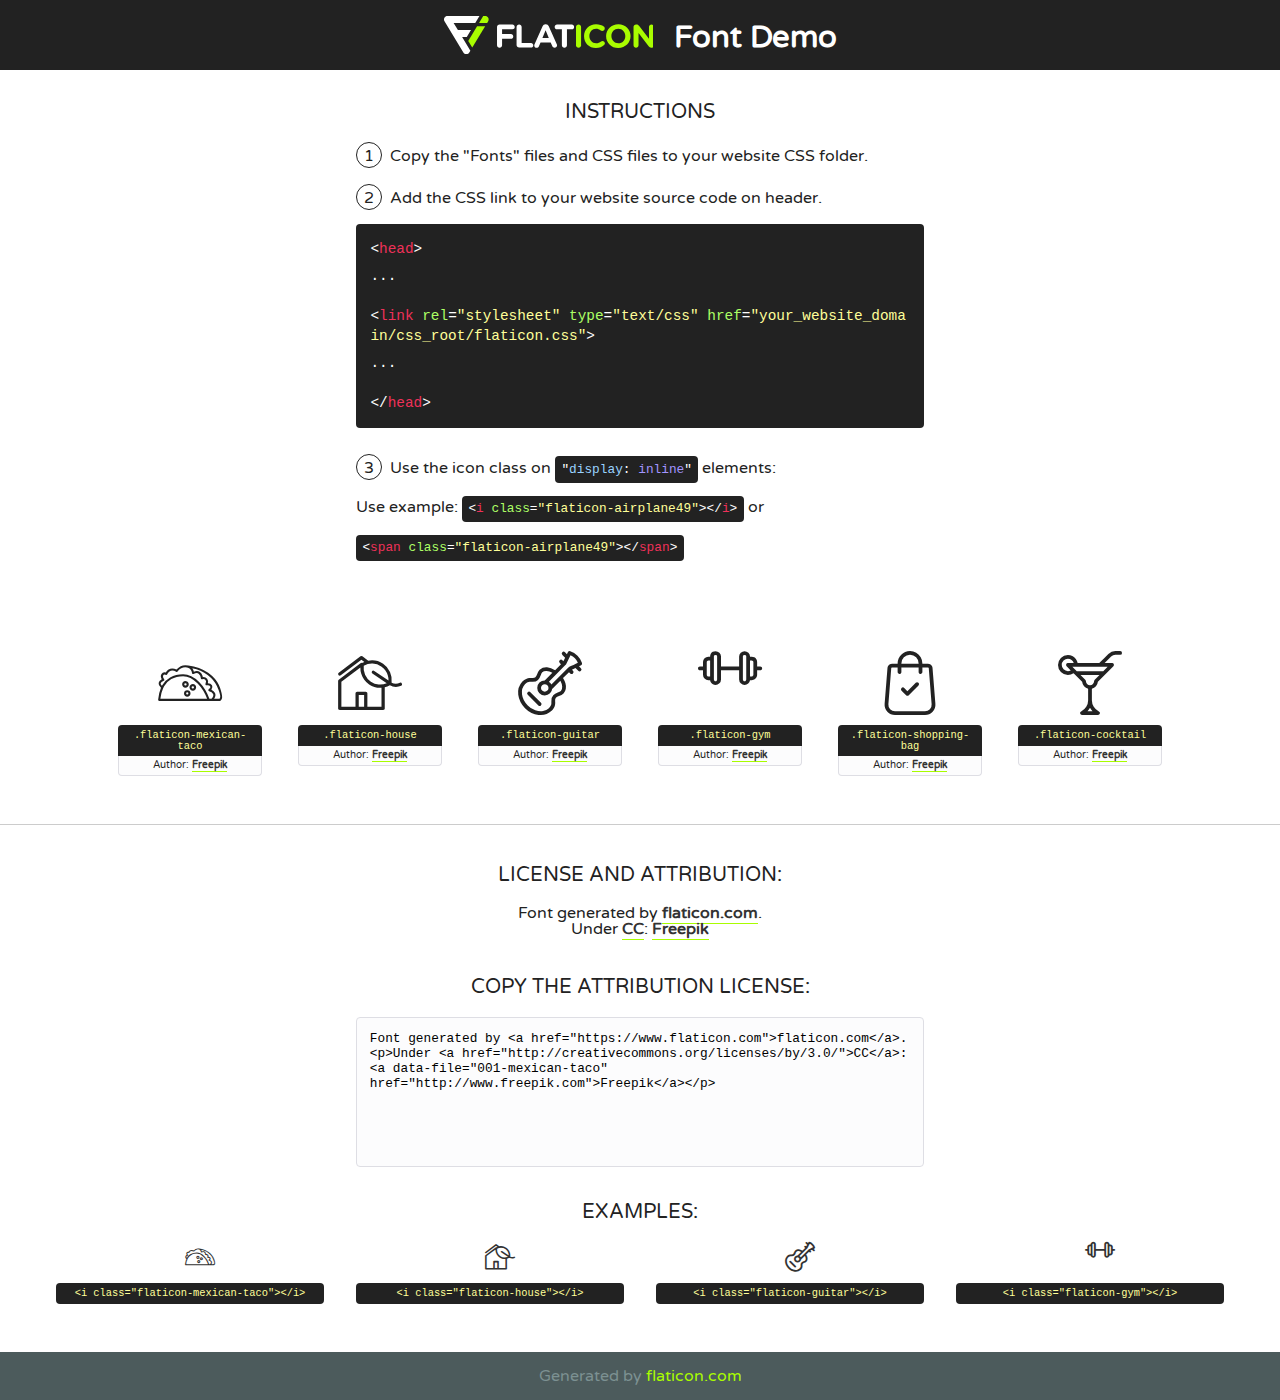
<file: static/fonts/flaticon/font/flaticon.html>
<!DOCTYPE html>
<!--
  Flaticon icon font: Flaticon
  Creation date: 11/02/2019 11:47
-->
<html>
<!DOCTYPE html>
<html>

<head>
    <title>Flaticon WebFont</title>
    <link href="http://fonts.googleapis.com/css?family=Varela+Round" rel="stylesheet" type="text/css" />
    <link rel="stylesheet" type="text/css" href="flaticon.css">
    <meta charset="UTF-8">
    <style>
    html, body, div, span, applet, object, iframe,
    h1, h2, h3, h4, h5, h6, p, blockquote, pre,
    a, abbr, acronym, address, big, cite, code,
    del, dfn, em, img, ins, kbd, q, s, samp,
    small, strike, strong, sub, sup, tt, var,
    b, u, i, center,
    dl, dt, dd, ol, ul, li,
    fieldset, form, label, legend,
    table, caption, tbody, tfoot, thead, tr, th, td,
    article, aside, canvas, details, embed, 
    figure, figcaption, footer, header, hgroup, 
    menu, nav, output, ruby, section, summary,
    time, mark, audio, video {
        margin: 0;
        padding: 0;
        border: 0;
        font-size: 100%;
        font: inherit;
        vertical-align: baseline;
    }
    /* HTML5 display-role reset for older browsers */
    article, aside, details, figcaption, figure, 
    footer, header, hgroup, menu, nav, section {
        display: block;
    }
    body {
        line-height: 1;
    }
    ol, ul {
        list-style: none;
    }
    blockquote, q {
        quotes: none;
    }
    blockquote:before, blockquote:after,
    q:before, q:after {
        content: '';
        content: none;
    }
    table {
        border-collapse: collapse;
        border-spacing: 0;
    }
    body {
        font-family: 'Varela Round', Helvetica, Arial, sans-serif;
        font-size: 16px;
        color: #222;
    }
    a {
        color: #333;
        border-bottom: 1px solid #a9fd00;
        font-weight: bold;
        text-decoration: none;
    }
    * {
        -moz-box-sizing: border-box;
        -webkit-box-sizing: border-box;
        box-sizing: border-box;
        margin: 0;
        padding: 0;
    }
    [class^="flaticon-"]:before, [class*=" flaticon-"]:before, [class^="flaticon-"]:after, [class*=" flaticon-"]:after {
        font-family: Flaticon;
        font-size: 30px;
        font-style: normal;
        margin-left: 20px;
        color: #333;
    }
    .wrapper {
        max-width: 600px;
        margin: auto;
        padding: 0 1em;
    }
    .title {
        font-size: 1.25em;
        text-align: center;
        margin-bottom: 1em;
        text-transform: uppercase;
    }
    header {
        text-align: center;
        background-color: #222;
        color: #fff;
        padding: 1em;
    }
    header .logo {
        width: 210px;
        height: 38px;
        display: inline-block;
        vertical-align: middle;
        margin-right: 1em;
        border: none;
    }
    header strong {
        font-size: 1.95em;
        font-weight: bold;
        vertical-align: middle;
        margin-top: 5px;
        display: inline-block;
    }
    .demo {
        margin: 2em auto;
        line-height: 1.25em;
    }
    .demo ul li {
        margin-bottom: 1em;
    }
    .demo ul li .num {
        color: #222;
        border-radius: 20px;
        display: inline-block;
        width: 26px;
        padding: 3px;
        height: 26px;
        text-align: center;
        margin-right: 0.5em;
        border: 1px solid #222;
    }
    .demo ul li code {
        background-color: #222;
        border-radius: 4px;
        padding: 0.25em 0.5em;
        display: inline-block;
        color: #fff;
        font-family: Consolas,Monaco,Lucida Console,Liberation Mono,DejaVu Sans Mono,Bitstream Vera Sans Mono,Courier New, monospace;
        font-weight: lighter;
        margin-top: 1em;
        font-size: 0.8em;
        word-break: break-all;
    }
    .demo ul li code.big {
        padding: 1em;
        font-size: 0.9em;
    }
    .demo ul li code .red {
        color: #EF3159;
    }
    .demo ul li code .green {
        color: #ACFF65;
    }
    .demo ul li code .yellow {
        color: #FFFF99;
    }
    .demo ul li code .blue {
        color: #99D3FF;
    }
    .demo ul li code .purple {
        color: #A295FF;
    }
    .demo ul li code .dots {
        margin-top: 0.5em;
        display: block;
    }
    #glyphs {
        border-bottom: 1px solid #ccc;
        padding: 2em 0;
        text-align: center;
    }
    .glyph {
        display: inline-block;
        width: 9em;
        margin: 1em;
        text-align: center;
        vertical-align: top;
        background: #FFF;
    }
    .glyph .glyph-icon {
        padding: 10px;
        display: block;
        font-family:"Flaticon";
        font-size: 64px;
        line-height: 1;
    }
    .glyph .glyph-icon:before {
        font-size: 64px;
        color: #222;
        margin-left: 0;
    }
    .class-name {
        font-size: 0.65em;
        background-color: #222;
        color: #fff;
        border-radius: 4px 4px 0 0;
        padding: 0.5em;
        color: #FFFF99;
        font-family: Consolas,Monaco,Lucida Console,Liberation Mono,DejaVu Sans Mono,Bitstream Vera Sans Mono,Courier New, monospace;
    }
    .author-name {
        font-size: 0.6em;
        background-color: #fcfcfd;
        border: 1px solid #DEDEE4;
        border-top: 0;
        border-radius: 0 0 4px 4px;
        padding: 0.5em;
    }
    .class-name:last-child {
        font-size: 10px;
        color:#888;
    }
    .class-name:last-child a {
        font-size: 10px;
        color:#555;
    }
    .class-name:last-child a:hover {
        color:#a9fd00;
    }
    .glyph > input {
        display: block;
        width: 100px;
        margin: 5px auto;
        text-align: center;
        font-size: 12px;
        cursor: text;
    }
    .glyph > input.icon-input {
        font-family:"Flaticon";
        font-size: 16px;
        margin-bottom: 10px;
    }
    .attribution .title {
        margin-top: 2em;
    }
    .attribution textarea {
        background-color: #fcfcfd;
        padding: 1em;
        border: none;
        box-shadow: none;
        border: 1px solid #DEDEE4;
        border-radius: 4px;
        resize: none;
        width: 100%;
        height: 150px;
        font-size: 0.8em;
        font-family: Consolas,Monaco,Lucida Console,Liberation Mono,DejaVu Sans Mono,Bitstream Vera Sans Mono,Courier New, monospace;
        -webkit-appearance: none;
    }
    .iconsuse {
        margin: 2em auto;
        text-align: center;
        max-width: 1200px;
    }
    .iconsuse:after {
        content: '';
        display: table;
        clear: both;
    }
    .iconsuse .image {
        float: left;
        width: 25%;
        padding: 0 1em;
    }
    .iconsuse .image p {
        margin-bottom: 1em;
    }
    .iconsuse .image span {
        display: block;
        font-size: 0.65em;
        background-color: #222;
        color: #fff;
        border-radius: 4px;
        padding: 0.5em;
        color: #FFFF99;
        margin-top: 1em;
        font-family: Consolas,Monaco,Lucida Console,Liberation Mono,DejaVu Sans Mono,Bitstream Vera Sans Mono,Courier New, monospace;
    }
    #footer {
        text-align: center;
        background-color: #4C5B5C;
        color: #7c9192;
        padding: 1em;
    }
    #footer a {
        border: none;
        color: #a9fd00;
        font-weight: normal;
    }
    @media (max-width: 960px) {
        .iconsuse .image {
            width: 50%;
        }
    }
    @media (max-width: 560px) {
        .iconsuse .image {
            width: 100%;
        }
    }
    </style>
</head>

<body class="characters-off">

    <header>
        <a href="https://www.flaticon.com" target="_blank" class="logo">
            <svg version="1.1" xmlns="http://www.w3.org/2000/svg" xmlns:xlink="http://www.w3.org/1999/xlink" xmlns:a="http://ns.adobe.com/AdobeSVGViewerExtensions/3.0/" viewBox="0 0 560.875 102.036" enable-background="new 0 0 560.875 102.036" xml:space="preserve">
                <defs>
                </defs>
                <g>
                    <g class="letters">
                        <path fill="#ffffff" d="M141.596,29.675c0-3.777,2.985-6.767,6.764-6.767h34.438c3.426,0,6.15,2.728,6.15,6.15
                        c0,3.43-2.724,6.149-6.15,6.149h-27.674v13.091h23.719c3.429,0,6.151,2.724,6.151,6.15c0,3.43-2.723,6.149-6.151,6.149h-23.719
                        v17.574c0,3.773-2.986,6.761-6.764,6.761c-3.779,0-6.764-2.989-6.764-6.761V29.675z"></path>
                        <path fill="#ffffff" d="M193.844,29.149c0-3.781,2.985-6.767,6.764-6.767c3.776,0,6.763,2.985,6.763,6.767v42.957h25.039
                        c3.426,0,6.149,2.726,6.149,6.153c0,3.425-2.723,6.15-6.149,6.15h-31.802c-3.779,0-6.764-2.986-6.764-6.768V29.149z"></path>
                        <path fill="#ffffff" d="M241.891,75.71l21.438-48.407c1.492-3.341,4.215-5.357,7.906-5.357h0.792
                        c3.686,0,6.323,2.017,7.815,5.357l21.439,48.407c0.436,0.967,0.701,1.845,0.701,2.723c0,3.602-2.809,6.501-6.414,6.501
                        c-3.161,0-5.269-1.845-6.499-4.655l-4.132-9.661h-27.059l-4.301,10.102c-1.144,2.631-3.426,4.214-6.237,4.214
                        c-3.517,0-6.24-2.81-6.24-6.325C241.1,77.64,241.451,76.677,241.891,75.71z M279.932,58.666l-8.521-20.297l-8.526,20.297H279.932
                        z"></path>
                        <path fill="#ffffff" d="M314.864,35.387H301.86c-3.429,0-6.239-2.813-6.239-6.238c0-3.429,2.811-6.24,6.239-6.24h39.533
                        c3.426,0,6.237,2.811,6.237,6.24c0,3.425-2.811,6.238-6.237,6.238h-13.001v42.785c0,3.773-2.99,6.761-6.764,6.761
                        c-3.779,0-6.764-2.989-6.764-6.761V35.387z"></path>
                        <path fill="#A9FD00" d="M352.615,29.149c0-3.781,2.985-6.767,6.767-6.767c3.774,0,6.761,2.985,6.761,6.767v49.024
                        c0,3.773-2.987,6.761-6.761,6.761c-3.781,0-6.767-2.989-6.767-6.761V29.149z"></path>
                        <path fill="#A9FD00" d="M374.132,53.836v-0.179c0-17.481,13.178-31.801,32.065-31.801c9.22,0,15.459,2.458,20.557,6.238
                        c1.402,1.054,2.637,2.985,2.637,5.357c0,3.692-2.985,6.59-6.681,6.59c-1.845,0-3.071-0.702-4.044-1.319
                        c-3.776-2.813-7.729-4.393-12.562-4.393c-10.364,0-17.831,8.611-17.831,19.154v0.173c0,10.542,7.291,19.329,17.831,19.329
                        c5.715,0,9.492-1.756,13.359-4.834c1.049-0.874,2.458-1.491,4.039-1.491c3.429,0,6.325,2.813,6.325,6.236
                        c0,2.106-1.056,3.78-2.282,4.834c-5.539,4.834-12.036,7.733-21.878,7.733C387.572,85.464,374.132,71.493,374.132,53.836z"></path>
                        <path fill="#A9FD00" d="M433.009,53.836v-0.179c0-17.481,13.79-31.801,32.766-31.801c18.981,0,32.592,14.143,32.592,31.628v0.173
                        c0,17.483-13.785,31.807-32.769,31.807C446.625,85.464,433.009,71.32,433.009,53.836z M484.224,53.836v-0.179
                        c0-10.539-7.725-19.326-18.626-19.326c-10.893,0-18.449,8.611-18.449,19.154v0.173c0,10.542,7.73,19.329,18.626,19.329
                        C476.676,72.986,484.224,64.378,484.224,53.836z"></path>
                        <path fill="#A9FD00" d="M506.233,29.321c0-3.774,2.99-6.763,6.767-6.763h1.401c3.252,0,5.183,1.583,7.029,3.953l26.093,34.265
                        V29.059c0-3.692,2.99-6.677,6.681-6.677c3.683,0,6.671,2.985,6.671,6.677v48.934c0,3.78-2.987,6.765-6.764,6.765h-0.436
                        c-3.257,0-5.188-1.581-7.034-3.953l-27.056-35.492v32.944c0,3.687-2.985,6.676-6.678,6.676c-3.683,0-6.673-2.989-6.673-6.676
                        V29.321z"></path>
                    </g>
                    <g class="insignia">
                        <path fill="#ffffff" d="M48.372,56.137h12.517l11.156-18.537H37.186L25.688,18.539h57.825L94.668,0H9.271
                        C5.925,0,2.842,1.801,1.198,4.716c-1.644,2.907-1.593,6.482,0.134,9.343l50.38,83.501c1.678,2.781,4.689,4.476,7.938,4.476
                        c3.246,0,6.257-1.695,7.935-4.476l2.898-4.804L48.372,56.137z"></path>
                        <g class="i">
                            <path fill="#A9FD00" d="M93.575,18.539h0.031v0.004l21.652,0.004l2.705-4.488c1.727-2.861,1.778-6.436,0.133-9.343
                            C116.454,1.801,113.371,0,110.026,0h-5.294L93.575,18.539z"></path>
                            <polygon fill="#A9FD00" points="88.291,27.356 64.725,66.486 75.519,84.404 109.942,27.356"></polygon>
                        </g>
                    </g>
                </g>
            </svg>
        </a>
        <strong>Font Demo</strong>
    </header>


    <section class="demo wrapper">

        <p class="title">Instructions</p>

        <ul>
            <li>
                <span class="num">1</span>Copy the "Fonts" files and CSS files to your website CSS folder.
            </li>
            <li>
                <span class="num">2</span>Add the CSS link to your website source code on header.
                <code class="big">
                    &lt;<span class="red">head</span>&gt;
                    <br/><span class="dots">...</span>
                    <br/>&lt;<span class="red">link</span> <span class="green">rel</span>=<span class="yellow">"stylesheet"</span> <span class="green">type</span>=<span class="yellow">"text/css"</span> <span class="green">href</span>=<span class="yellow">"your_website_domain/css_root/flaticon.css"</span>&gt;
                    <br/><span class="dots">...</span>
                    <br/>&lt;/<span class="red">head</span>&gt;
                </code>
            </li>

            <li>
                <p>
                    <span class="num">3</span>Use the icon class on <code>"<span class="blue">display</span>:<span class="purple"> inline</span>"</code> elements:
                    <br />
                    Use example: <code>&lt;<span class="red">i</span> <span class="green">class</span>=<span class="yellow">&quot;flaticon-airplane49&quot;</span>&gt;&lt;/<span class="red">i</span>&gt;</code> or <code>&lt;<span class="red">span</span> <span class="green">class</span>=<span class="yellow">&quot;flaticon-airplane49&quot;</span>&gt;&lt;/<span class="red">span</span>&gt;</code>
            </li>
        </ul>

    </section>




   <section id="glyphs">          
    
      
        <div class="glyph"><div class="glyph-icon flaticon-mexican-taco"></div>
            <div class="class-name">.flaticon-mexican-taco</div>
            <div class="author-name">Author: <a data-file="001-mexican-taco" href="http://www.freepik.com">Freepik</a> </div> 
        </div>        
        
        <div class="glyph"><div class="glyph-icon flaticon-house"></div>
            <div class="class-name">.flaticon-house</div>
            <div class="author-name">Author: <a data-file="002-house" href="http://www.freepik.com">Freepik</a> </div> 
        </div>        
        
        <div class="glyph"><div class="glyph-icon flaticon-guitar"></div>
            <div class="class-name">.flaticon-guitar</div>
            <div class="author-name">Author: <a data-file="003-guitar" href="http://www.freepik.com">Freepik</a> </div> 
        </div>        
        
        <div class="glyph"><div class="glyph-icon flaticon-gym"></div>
            <div class="class-name">.flaticon-gym</div>
            <div class="author-name">Author: <a data-file="004-gym" href="http://www.freepik.com">Freepik</a> </div> 
        </div>        
        
        <div class="glyph"><div class="glyph-icon flaticon-shopping-bag"></div>
            <div class="class-name">.flaticon-shopping-bag</div>
            <div class="author-name">Author: <a data-file="005-shopping-bag" href="http://www.freepik.com">Freepik</a> </div> 
        </div>        
        
        <div class="glyph"><div class="glyph-icon flaticon-cocktail"></div>
            <div class="class-name">.flaticon-cocktail</div>
            <div class="author-name">Author: <a data-file="006-cocktail" href="http://www.freepik.com">Freepik</a> </div> 
        </div>        
        

    </section>



    <section class="attribution wrapper"   style="text-align:center;">

      <div class="title">License and attribution:</div><div class="attrDiv">Font generated by <a href="https://www.flaticon.com">flaticon.com</a>. <div><p>Under <a href="http://creativecommons.org/licenses/by/3.0/">CC</a>: <a data-file="001-mexican-taco" href="http://www.freepik.com">Freepik</a></p>  </div>
      </div>
      <div class="title">Copy the Attribution License:</div>

    <textarea onclick="this.focus();this.select();">Font generated by &lt;a href=&quot;https://www.flaticon.com&quot;&gt;flaticon.com&lt;/a&gt;. <p>Under <a href="http://creativecommons.org/licenses/by/3.0/">CC</a>: <a data-file="001-mexican-taco" href="http://www.freepik.com">Freepik</a></p>  
     </textarea>

    </section>

    <section class="iconsuse">

          <div class="title">Examples:</div>            
             
            <div class="image">
                <p>
                    <i class="glyph-icon flaticon-mexican-taco"></i> 
                    <span>&lt;i class=&quot;flaticon-mexican-taco&quot;&gt;&lt;/i&gt;</span>
                </p>
            </div>
            
            <div class="image">
                <p>
                    <i class="glyph-icon flaticon-house"></i> 
                    <span>&lt;i class=&quot;flaticon-house&quot;&gt;&lt;/i&gt;</span>
                </p>
            </div>
            
            <div class="image">
                <p>
                    <i class="glyph-icon flaticon-guitar"></i> 
                    <span>&lt;i class=&quot;flaticon-guitar&quot;&gt;&lt;/i&gt;</span>
                </p>
            </div>
            
            <div class="image">
                <p>
                    <i class="glyph-icon flaticon-gym"></i> 
                    <span>&lt;i class=&quot;flaticon-gym&quot;&gt;&lt;/i&gt;</span>
                </p>
            </div>
                       
        </div>
                            
    </section>

<div id="footer">
    <div>Generated by <a href="https://www.flaticon.com">flaticon.com</a>
    </div>
</div>



</body>
</html>
</file>
<file: static/fonts/flaticon/font/flaticon.css>
/*
  	Flaticon icon font: Flaticon
  	Creation date: 11/02/2019 11:47
  	*/

@font-face {
  font-family: "Flaticon";
  src: url("./Flaticon.eot");
  src: url("./Flaticon.eot?#iefix") format("embedded-opentype"),
       url("./Flaticon.woff2") format("woff2"),
       url("./Flaticon.woff") format("woff"),
       url("./Flaticon.ttf") format("truetype"),
       url("./Flaticon.svg#Flaticon") format("svg");
  font-weight: normal;
  font-style: normal;
}

@media screen and (-webkit-min-device-pixel-ratio:0) {
  @font-face {
    font-family: "Flaticon";
    src: url("./Flaticon.svg#Flaticon") format("svg");
  }
}

[class^="flaticon-"]:before, [class*=" flaticon-"]:before,
[class^="flaticon-"]:after, [class*=" flaticon-"]:after {   
  font-family: Flaticon;
        font-style: normal;
  font-weight: normal;
  font-variant: normal;
  text-transform: none;
  line-height: 1;

  /* Better Font Rendering =========== */
  -webkit-font-smoothing: antialiased;
  -moz-osx-font-smoothing: grayscale;
}

.flaticon-mexican-taco:before { content: "\f100"; }
.flaticon-house:before { content: "\f101"; }
.flaticon-guitar:before { content: "\f102"; }
.flaticon-gym:before { content: "\f103"; }
.flaticon-shopping-bag:before { content: "\f104"; }
.flaticon-cocktail:before { content: "\f105"; }
</file>
